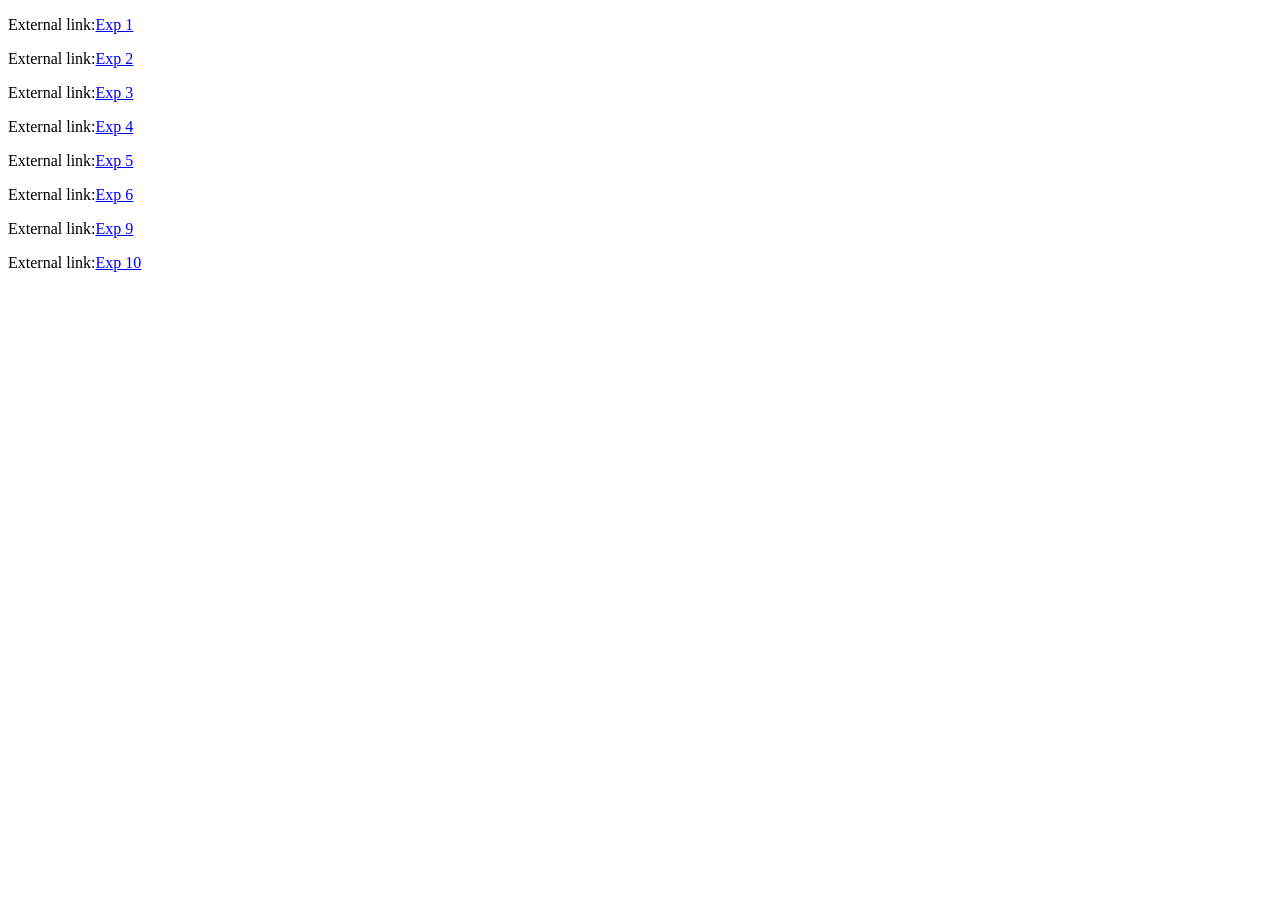
<file: index.html>
<!DOCTYPE html>
<!--
To change this license header, choose License Headers in Project Properties.
To change this template file, choose Tools | Templates
and open the template in the editor.
-->
<html>
    <head>
        <title>TODO supply a title</title>
        <meta charset="UTF-8">
        <meta name="viewport" content="width=device-width, initial-scale=1.0">
    </head>
    <body>
        <p>External link:<a href="vinayweb1.html">Exp 1</a></p>
        <p>External link:<a href="vinayweb2.html">Exp 2</a></p>
        <p>External link:<a href="vinayweb3.html">Exp 3</a></p>
        <p>External link:<a href="vinayweb4.html">Exp 4</a></p>
        <p>External link:<a href="bmi.html">Exp 5</a></p>
        <p>External link:<a href="vinayweb6.html">Exp 6</a></p>
        <p>External link:<a href="vin weblab9.html">Exp 9</a></p>
        <p>External link:<a href="vinweblab 10.html">Exp 10</a></p>
    </body>
</html>
</file>
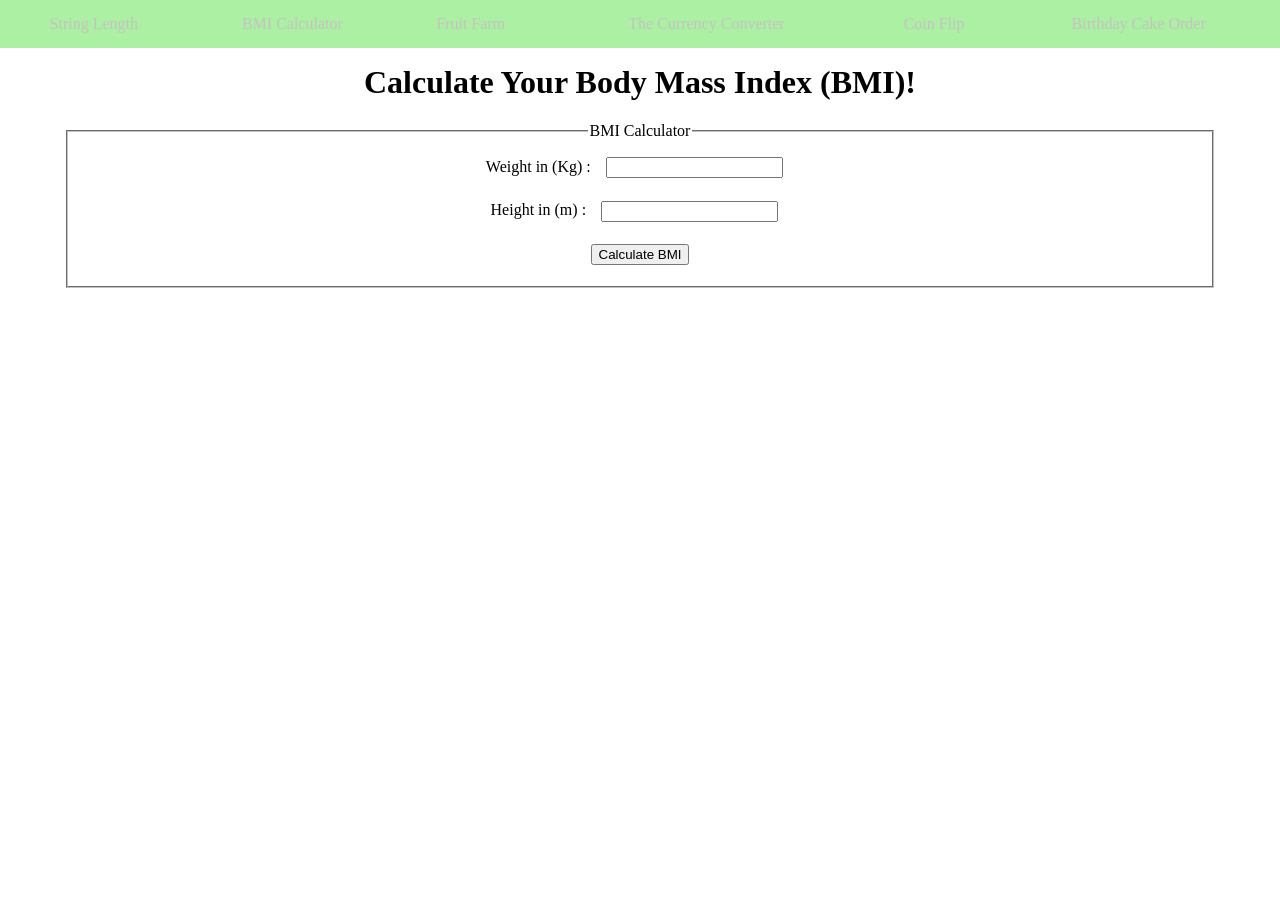
<file: bmi.html>
<!DOCTYPE html>
<!--
To change this license header, choose License Headers in Project Properties.
To change this template file, choose Tools | Templates
and open the template in the editor.
-->
<html>
    <head>
        <title>BMI Calculator</title>
        <meta charset="UTF-8">
        <meta name="viewport" content="width=device-width, initial-scale=1.0">
        <link rel='stylesheet' type='text/css' href='style5.css'>
        <style>
        input{
            margin:1%;
        }
    </style>
    </head>
    
    <body>
        <nav>
            <table width="100%">
                <tr>
                    <td><a href="stringlen.html">String Length</a></td>
                    <td><a href="bmi.html">BMI Calculator</a></td>
                    <td><a href="fruit.html">Fruit Farm</a></td>
                    <td><a href="currency.html">The Currency Converter</a></td>
                    <td><a href="coin.html">Coin Flip</a></td>
                    <td><a href="cake.html">Birthday Cake Order</a></td>
                </tr>
            </table>         
        </nav>
        <div  class ='start' style='margin:5%;'>
            <h1>Calculate Your Body Mass Index (BMI)!</h1>
            <fieldset>
                <legend>BMI Calculator</legend>
                Weight in (Kg) : <input type='text' id='weight' pattern='[0-9]*'><br>
                Height in (m)  : <input type='text' id='height'><br>
                <input type ='button' onclick='bmiCal();' value='Calculate BMI'>
            </fieldset>
            <p id='score'></p>
            <p id='type'></p>
        </div>
        <script>
        function bmiCal(){
            h = parseFloat(document.getElementById('height').value);
            w = parseFloat(document.getElementById('weight').value);
            var bmi=w/(h*h);
            var type;
            if(bmi<18){
                type='Underweight';
            }
            else if(bmi<=25){
                type='Normal';
            }
            else if(bmi<=30){
                type='Overweight';
            }
            else if(bmi>30){
                type='Obese';
            }
            document.getElementById('score').innerHTML="Your BMI Score is : "+bmi;
            document.getElementById('type').innerHTML="Your Body Type is : "+type;
        }
    </script>
    <center></center>
    </body>
    
</html>
</file>
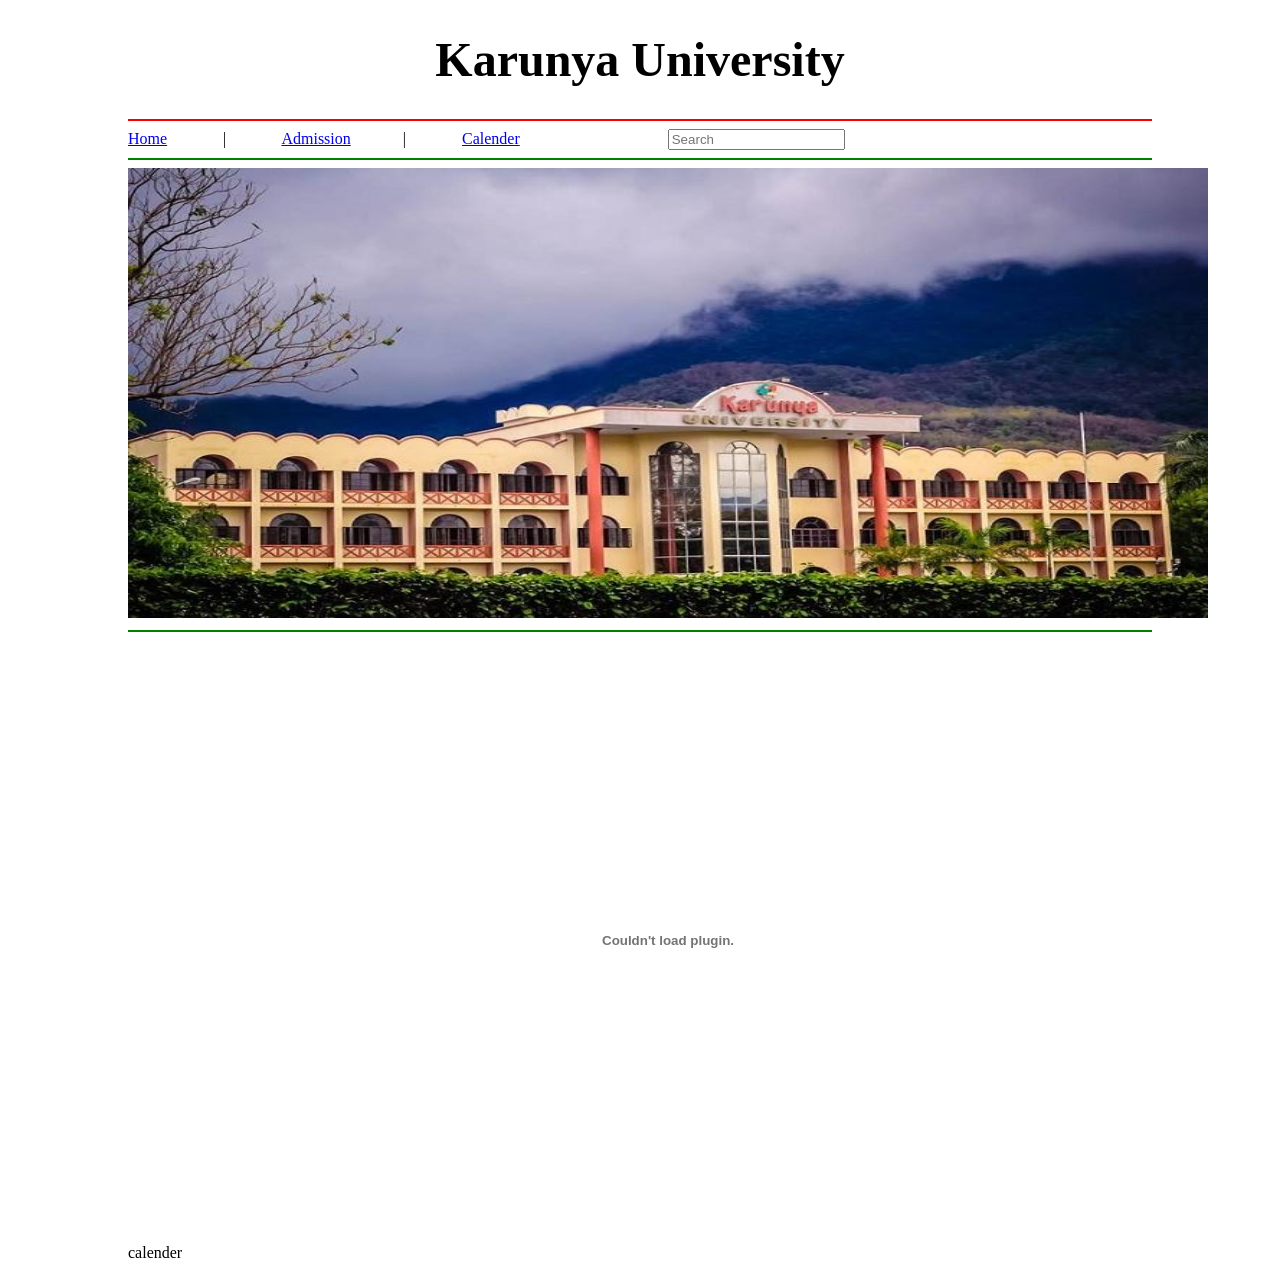
<file: caender.html>
<!DOCTYPE html>
<!--
To change this license header, choose License Headers in Project Properties.
To change this template file, choose Tools | Templates
and open the template in the editor.
-->
<html>
    <head>
        <title>URK17CS267</title>
        <meta charset="UTF-8">
        <meta name="viewport" content="width=device-width, initial-scale=1.0">
    </head>
    <body style="margin-left:10%;margin-right:10%;margin-top:2%;margin-bottom:2%">
       <div>
            <h1 style="font-size:3em" align="center">Karunya University</h1>
        </div>
        <hr color="red">
        <nav>
            <a href="vinayweb2.html">Home</a> &emsp;&emsp;&emsp; | &emsp;&emsp;&emsp;
            <a href="newhtml.html">Admission</a>&emsp;&emsp;&emsp; | &emsp;&emsp;&emsp;
            <a href="caender.html">Calender</a>&emsp;&emsp;&emsp;&emsp;&emsp;&emsp;&emsp;&emsp;&emsp;
            <input type="text"placeholder="Search">
        </nav>
        <hr color="green">
       <div>
            <img src="karunya.jpg" width="1080px"height="450px">
            <hr color="green">
        </div>
        <nav>
            <div>
                <embed src="calender.pdf" width="1080px" height="600px">calender
            </div>
        </nav>
    </body>
</html>
</file>
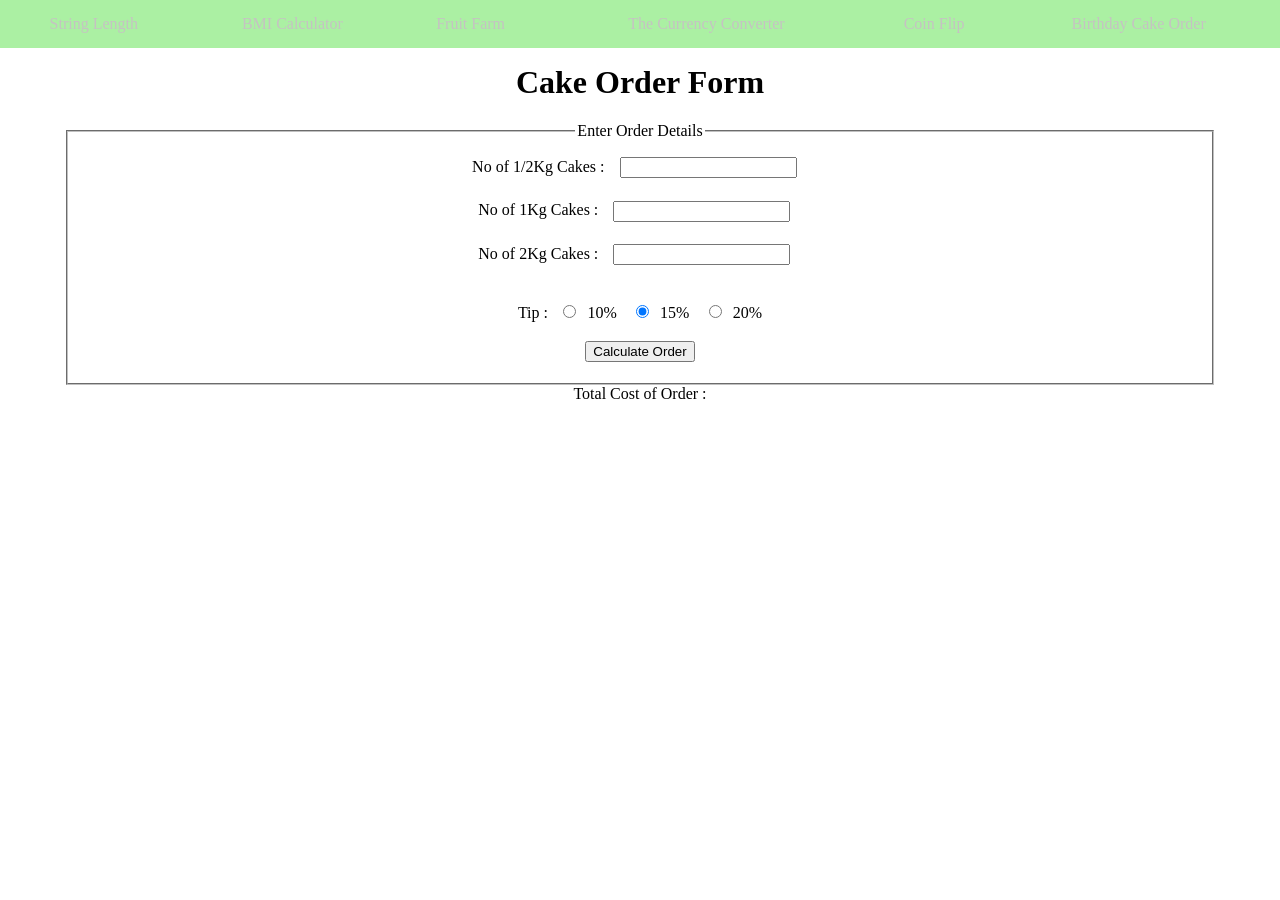
<file: cake.html>
<!DOCTYPE html>
<!--
To change this license header, choose License Headers in Project Properties.
To change this template file, choose Tools | Templates
and open the template in the editor.
-->
<html>
    <head>
        <title>Birthday Cake Order</title>
        <meta charset="UTF-8">
        <meta name="viewport" content="width=device-width, initial-scale=1.0">
        <link rel='stylesheet' type='text/css' href='style5.css'>
       
    </head>
    <body>
        <nav>
            <table width="100%">
                <tr>
                    <td><a href="stringlen.html">String Length</a></td>
                    <td><a href="bmi.html">BMI Calculator</a></td>
                    <td><a href="fruit.html">Fruit Farm</a></td>
                    <td><a href="currency.html">The Currency Converter</a></td>
                    <td><a href="coin.html">Coin Flip</a></td>
                    <td><a href="cake.html">Birthday Cake Order</a></td>
                </tr>
            </table>  
            
        </nav>
        <div class='start'>
                <h1>Cake Order Form</h1>
                <form>
                    <fieldset>
                        <legend>Enter Order Details</legend>
                        No of 1/2Kg Cakes : <input type='text' id='small' pattern='[0-9]*'><br>
                        No of 1Kg Cakes : <input type='text' id='med' pattern='[0-9]*'><br>
                        No of 2Kg Cakes : <input type='text' id='large' pattern='[0-9]*'><br>
                        <br>
                        Tip : <input type='radio' name='tip' value="10">10%&nbsp;
                        <input type='radio' name='tip' value='15' checked>15%&nbsp;
                        <input type='radio' name='tip' value='20'>20%<br>
                        <input type='button' id='sub' value='Calculate Order'>
                    </fieldset>
                </form>
                Total Cost of Order : <span id='tot'></span>
            </div>
        <script>
            document.getElementById('sub').addEventListener('click',function(){
               var sm=parseFloat(document.getElementById('small').value);
               var md=parseFloat(document.getElementById('med').value);
               var lg=parseFloat(document.getElementById('large').value);
               var tip=parseFloat(document.querySelector('input[name="tip"]:checked').value);
               var tot = (sm*100)+(md*200)+(lg*400);
               tot = (tot*(tip/100))+tot;
               document.getElementById('tot').innerHTML='Rs.'+tot;
               
            });
        </script>
        <center></center>
    </body>
</html>
</file>
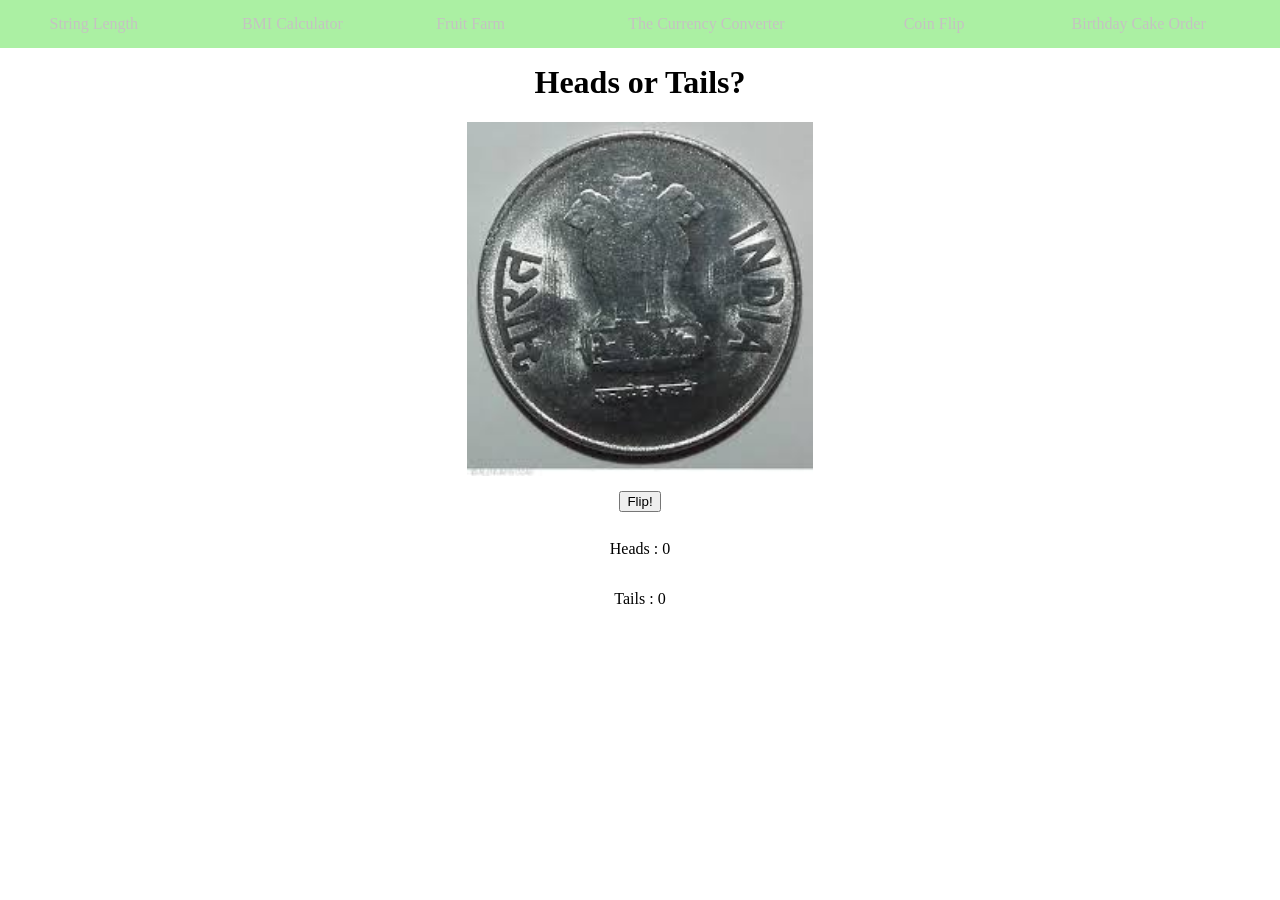
<file: coin.html>
<!DOCTYPE html>
<!--
To change this license header, choose License Headers in Project Properties.
To change this template file, choose Tools | Templates
and open the template in the editor.
-->
<html>
    <head>
        <title>Coin Flip</title>
        <meta charset="UTF-8">
        <meta name="viewport" content="width=device-width, initial-scale=1.0">
        <link rel='stylesheet' type='text/css' href='style5.css'>
        <style>
            img{
                height:30%;
                width:30%;
            }
            p{
                display:inline-block;
            }
        </style>
    </head>
    
    <body>
         <nav>
            <table width="100%">
                <tr>
                    <td><a href="stringlen.html">String Length</a></td>
                    <td><a href="bmi.html">BMI Calculator</a></td>
                    <td><a href="fruit.html">Fruit Farm</a></td>
                    <td><a href="currency.html">The Currency Converter</a></td>
                    <td><a href="coin.html">Coin Flip</a></td>
                    <td><a href="cake.html">Birthday Cake Order</a></td>
                </tr>
            </table>         
        </nav>
        <div class='start'>
            <h1>Heads or Tails?</h1>
            <img src='heads.jpg' id='imga'><br>
            <input id='flip' type="button" value="Flip!" ><br>
            Heads : <p id="head">0</p><br>
            Tails : <p id="tail">0</p>
        </div>
        <script>
            document.getElementById('flip').addEventListener('click',function(){
                var num = Math.floor((Math.random()*2)+1);
                
                if(num===1){
                    document.getElementById('imga').src='heads.jpg';
                    
                    document.getElementById('head').innerHTML=parseInt(document.getElementById('head').innerHTML)+1;
                }
                else{
                    document.getElementById('imga').src='tails.jpg';
                    document.getElementById('tail').innerHTML=parseInt(document.getElementById('tail').innerHTML)+1;
                }
                
            });
            
        </script>
        <center></center>
    </body>
</html>
</file>
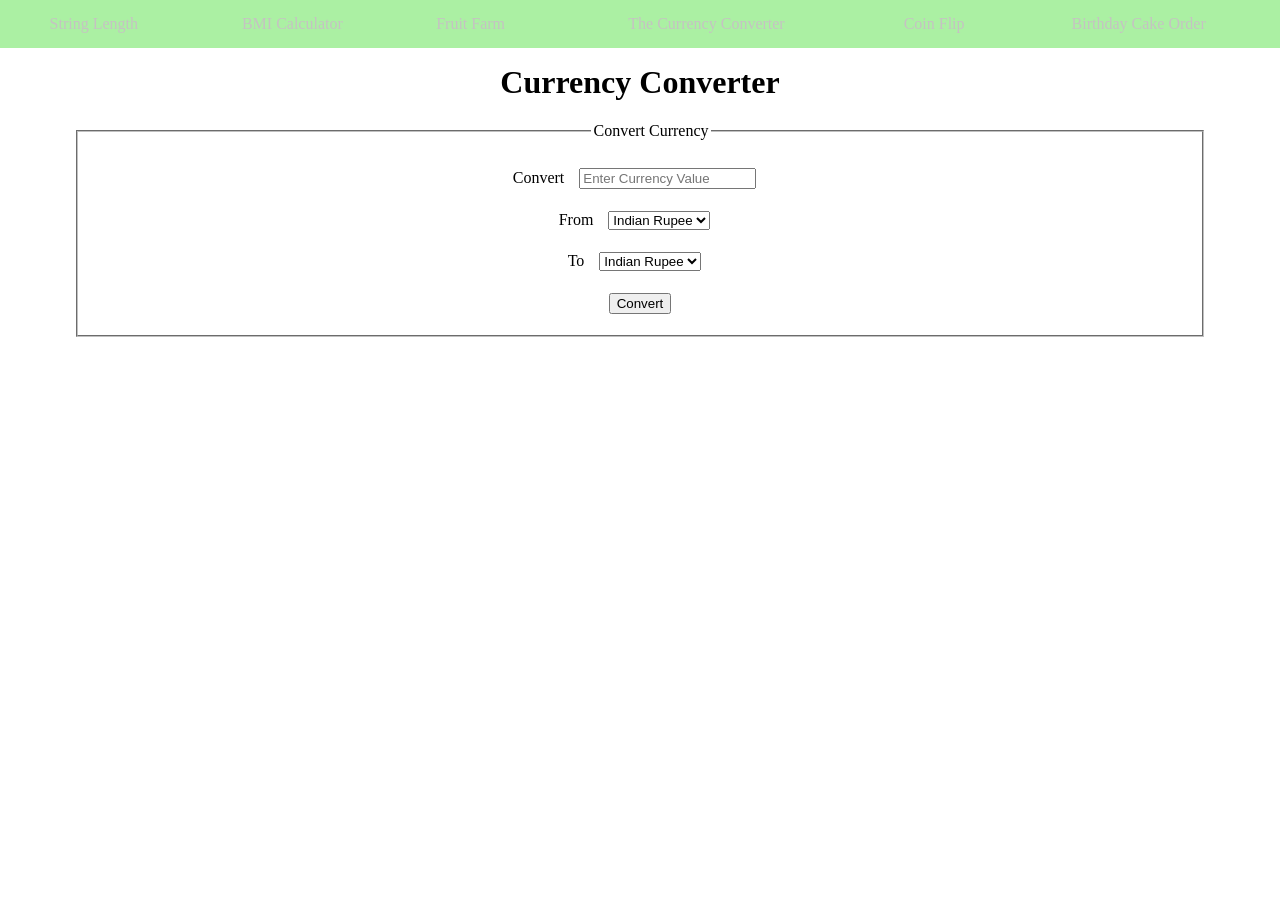
<file: currency.html>
<!DOCTYPE html>
<!--
To change this license header, choose License Headers in Project Properties.
To change this template file, choose Tools | Templates
and open the template in the editor.
-->
<html>
    <head>
        <title>Currency Converter</title>
        <meta charset="UTF-8">
        <meta name="viewport" content="width=device-width, initial-scale=1.0">
        <link rel='stylesheet' type='text/css' href='style5.css'>
        <style>
            form *{
                margin:1%;
            }
        </style>
    </head>
    <body>
         <nav>
            <table width="100%">
                <tr>
                    <td><a href="stringlen.html">String Length</a></td>
                    <td><a href="bmi.html">BMI Calculator</a></td>
                    <td><a href="fruit.html">Fruit Farm</a></td>
                    <td><a href="currency.html">The Currency Converter</a></td>
                    <td><a href="coin.html">Coin Flip</a></td>
                    <td><a href="cake.html">Birthday Cake Order</a></td>
                </tr>
            </table>         
        </nav>
        <div class='start' >
            <h1>Currency Converter</h1>
            <form>
                <fieldset>
                    <legend>Convert Currency</legend>
                    Convert <input type='text' id='data' pattern='[0-9]*' placeholder='Enter Currency Value'><br>
                    From <select id='from'>
                        <option>Indian Rupee</option>
                        <option>US Dollar</option>
                    </select><br>
                    To <select id='to'>
                        <option>Indian Rupee</option>
                        <option>US Dollar</option>
                    </select><br>
                    <input type="button" onclick="convert();" value="Convert">
                    
                </fieldset>
                
            </form>
            <p id="resc"></p>
        </div>
        <script>
            function convert(){
                var from = document.getElementById('from').value;
                var to = document.getElementById('to').value;
                var data= parseInt(document.getElementById('data').value);
                if(from===to){
                    document.getElementById('resc').innerHTML = data+" "+from;
                }
                else if(from==='Indian Rupee'){
                    document.getElementById('resc').innerHTML = data+" "+from+" is "+data*0.015+" "+to;
                }
                else{
                    document.getElementById('resc').innerHTML = data+" "+from+" is "+data*67.12+" "+to;
                }
            }
            </script>
            <center></center>
    </body>
</html>
</file>
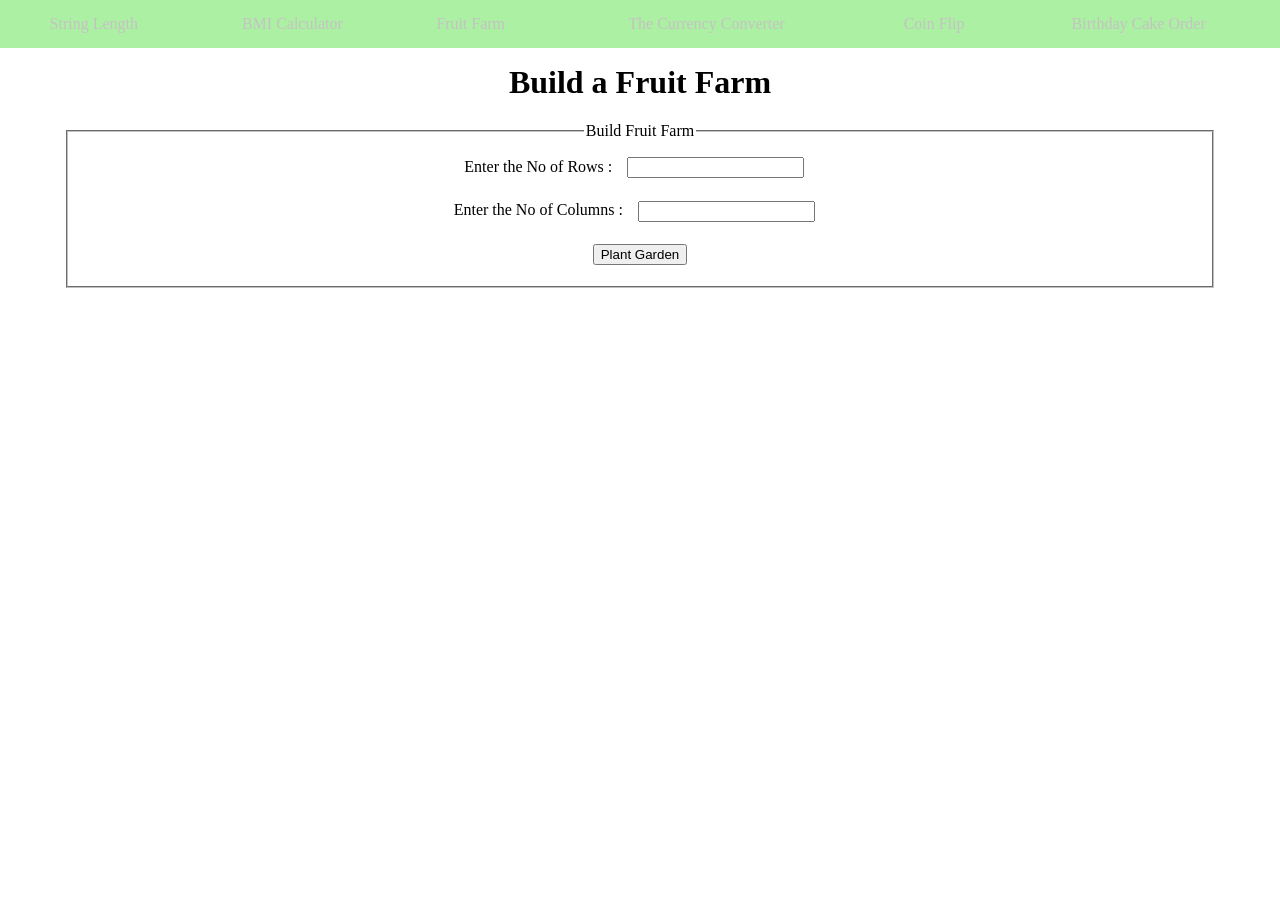
<file: fruit.html>
<!DOCTYPE html>
<!--
To change this license header, choose License Headers in Project Properties.
To change this template file, choose Tools | Templates
and open the template in the editor.
-->
<html>
    <head>
        <title>Fruit Farm</title>
        <meta charset="UTF-8">
        <meta name="viewport" content="width=device-width, initial-scale=1.0">
        <link rel='stylesheet' type='text/css' href='style5.css'>
        
    </head>
    <body>
        <nav>
            <table width="100%">
                <tr>
                    <td><a href="stringlen.html">String Length</a></td>
                    <td><a href="bmi.html">BMI Calculator</a></td>
                    <td><a href="fruit.html">Fruit Farm</a></td>
                    <td><a href="currency.html">The Currency Converter</a></td>
                    <td><a href="coin.html">Coin Flip</a></td>
                    <td><a href="cake.html">Birthday Cake Order</a></td>
                </tr>
            </table>         
        </nav>
        <div class ='start' style='margin:5%;'>
            <h1>Build a Fruit Farm</h1>
            <fieldset>
                <legend>Build Fruit Farm</legend>
                Enter the No of Rows : <input type='text' id='rows'><br>
                Enter the No of Columns : <input type='text' id='cols'><br>
                <input type='button' value='Plant Garden' onclick='plant();'>
            </fieldset>  
            <div id='garden'></div>
        </div>
        <script>
            function plant(){
             rows=parseInt(document.getElementById('rows').value);
             cols=parseInt(document.getElementById('cols').value);
             for(var i=0;i<cols;i++){
                 for (var j=0;j<rows;j++){
                     var num=Math.floor((Math.random()*2)+1);
                     if(num===1){
                       document.getElementById('garden').innerHTML+='<img src="apple.jpg" width=100 height=100>';
                   }
                     else if(num===2){
                         document.getElementById('garden').innerHTML+='<img src="orange.jpg" width=100 height=100>';
                     }
                 }
                 document.getElementById('garden').innerHTML+='<br>';
             }
            }
        </script>
        <center></center>
    </body>
</html>
</file>
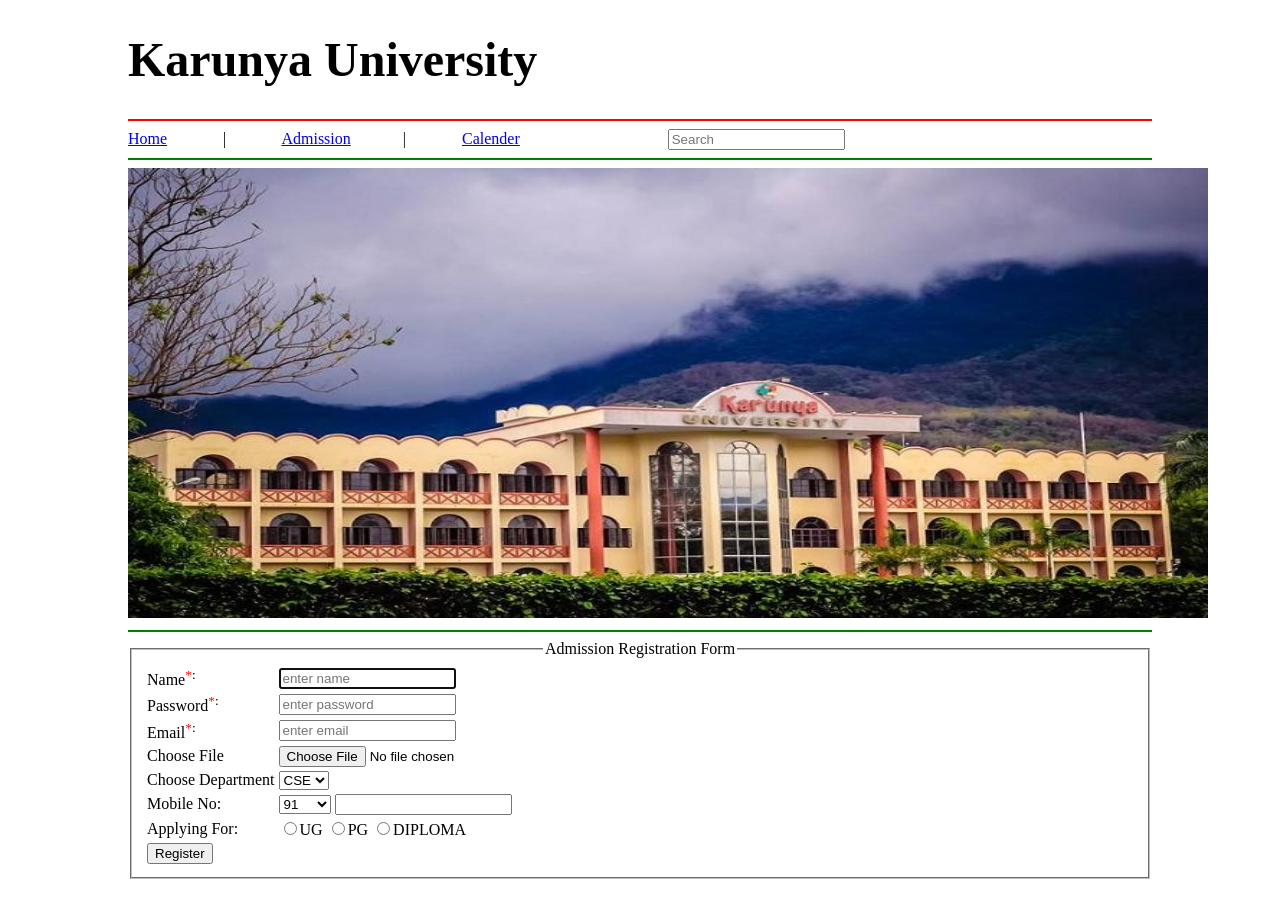
<file: newhtml.html>
<!DOCTYPE html>
<!--
To change this license header, choose License Headers in Project Properties.
To change this template file, choose Tools | Templates
and open the template in the editor.
-->
<html>
    <head>
        <title>URK17CS267</title>
        <meta charset="UTF-8">
        <meta name="viewport" content="width=device-width, initial-scale=1.0">
    </head>
    <body style="margin-left:10%;margin-right:10%;margin-top:2%;margin-bottom:2%">
         <div>
            <h1 style="font-size:3em" align="left">Karunya University</h1>
        </div>
        <hr color="red">
        <nav>
            <a href="vinayweb2.html">Home</a> &emsp;&emsp;&emsp; | &emsp;&emsp;&emsp;
            <a href="newhtml.html">Admission</a>&emsp;&emsp;&emsp; | &emsp;&emsp;&emsp;
            <a href="caender.html">Calender</a>&emsp;&emsp;&emsp;&emsp;&emsp;&emsp;&emsp;&emsp;&emsp;
            <input type="text"placeholder="Search">
        </nav>
        <hr color="green">
        <div>
            <img src="karunya.jpg" width="1080px"height="450px">
            <hr color="green">
        </div>
        <form action="first.php" method="post">
            <fieldset>
                <legend align="center">Admission Registration Form</legend>
                <table>
                    <tr>
                        <td>Name<sup><font color="red">*</font>:</sup></td>
                        <td><input type="text" pattern="[A-Za-z]*" size="20" maxlength="50" required placeholder="enter name" autocomplete="off" autofocus></td>
                    </tr>
                    <tr>
                        <td>Password<sup><font color="red">*</font>:</sup></td>
                        <td><input type="password" required placeholder="enter password"></td>
                    </tr>
                    <tr>
                        <td>Email<sup><font color="red">*</font>:</sup></td>
                        <td><input type="text" required  placeholder="enter email"  autocomplete="off"></td>
                    </tr>
                    <tr>
                        <td>Choose File</td>
                        <td><input type="file" accept=".txt"></td>
                    </tr>
                    <tr>
                        <td>Choose Department</td>
                                <td><select>
                                        <option value='1'>CSE</option>
                                        <option value='2'>ECE</option>
                                        <option value='3'>EEE</option>
                                        <option value='4'>ME</option>
                                        
                            </select></td>
                    <tr>
                        <td>Mobile No:</td>
                        <td>
                            <select>
                                <optgroup label="Choose Country Code">
                                <option>91</option>
                                <option>1</option>
                                <option>90</option>
                                </optgroup>
                            </select>
                          <input type="text" maxlength="10" pattern="[0-9]*" required autocomplete="off"> 
                        </td>
                    </tr>
                    <tr>
                        <td>Applying For:</td>
                        <td>
                            <input type="radio" name="opt" value="opt1">UG
                            <input type="radio" name="opt" value="opt2">PG
                            <input type="radio" name="opt" value="opt3">DIPLOMA
                        </td>
                    </tr> 
                    <tr>
                        <td>
                    
                    <input type="submit" value="Register">
                    
                        </td>
                    </tr>
                </table>
            </fieldset>
            
            
        </form>
    </body>
</html>
</file>
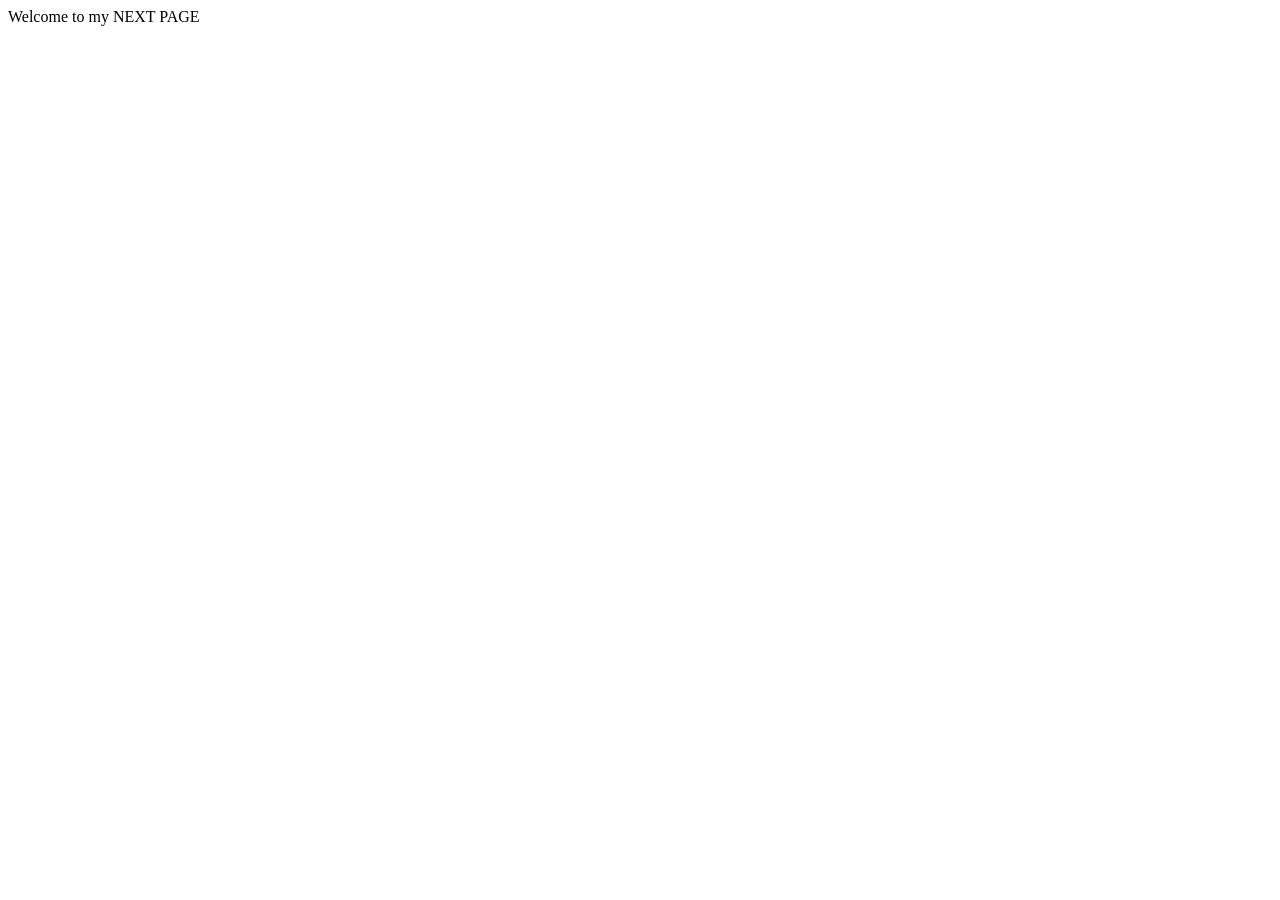
<file: nextpage.html>
<!DOCTYPE html>
<!--
To change this license header, choose License Headers in Project Properties.
To change this template file, choose Tools | Templates
and open the template in the editor.
-->
<html>
    <head>
        <title>TODO supply a title</title>
        <meta charset="UTF-8">
        <meta name="viewport" content="width=device-width, initial-scale=1.0">
    </head>
    <body>
        <div>Welcome to my NEXT PAGE</div>
    </body>
</html>
</file>
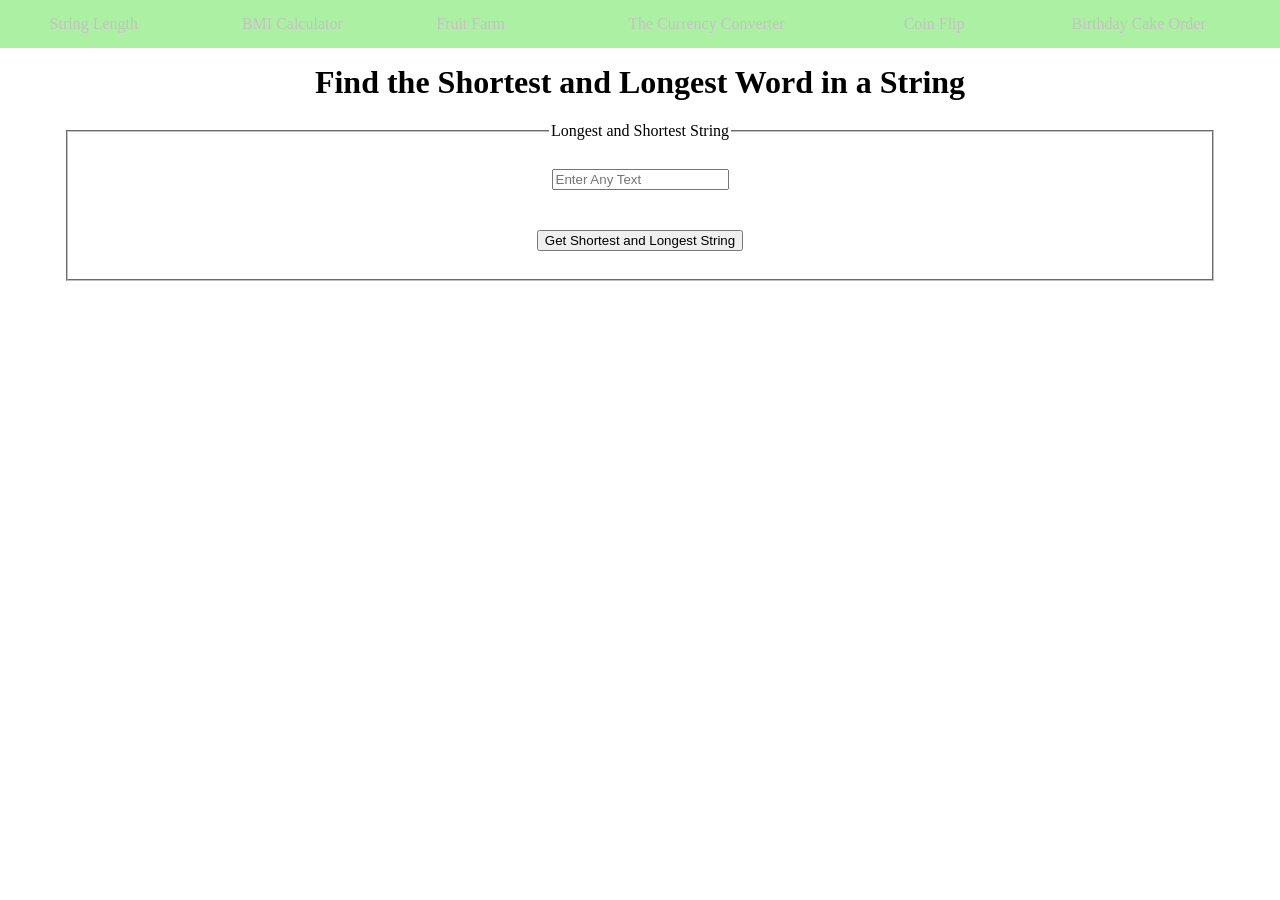
<file: stringlen.html>
<!DOCTYPE html>
<!--
To change this license header, choose License Headers in Project Properties.
To change this template file, choose Tools | Templates
and open the template in the editor.
-->
<html>
    <head>
        <title>String Length</title>
        <meta charset="UTF-8">
        <meta name="viewport" content="width=device-width, initial-scale=1.0">
        <link rel='stylesheet' type='text/css' href='style5.css'>
    </head>
    <body>
        <nav>
            <table width="100%">
                <tr>
                    <td><a href="stringlen.html">String Length</a></td>
                    <td><a href="bmi.html">BMI Calculator</a></td>
                    <td><a href="fruit.html">Fruit Farm</a></td>
                    <td><a href="currency.html">The Currency Converter</a></td>
                    <td><a href="coin.html">Coin Flip</a></td>
                    <td><a href="cake.html">Birthday Cake Order</a></td>
                </tr>
            </table>         
        </nav>
        <div class="start"  style='margin:5%;'>
            <h1>Find the Shortest and Longest Word in a String</h1>
            <form>
                <fieldset style="padding:1.5%;">
                    <legend>Longest and Shortest String</legend>
                    <input type="text" id="stringlen" placeholder="Enter Any Text"><br><br>
                    <input type="button" value="Get Shortest and Longest String" onclick="calString();">
                </fieldset>
            </form>
            <p style='margin: 2%;' id='short'></p>
            <p style='margin: 2%;' id='long'></p>
        </div>
        <script>
          function calString(){
              var str=document.getElementById('stringlen').value;
              var a=str.split(' ');
              var long="";
              var short=str;
              for(var i = 0;i<a.length;i++){
                  if(a[i].length>long.length){
                      long=a[i];
                  }
                  if(a[i].length<short.length){
                      short=a[i];
                  }
              }
              document.getElementById('long').innerHTML='Longest String is: "'+long+'"';
              document.getElementById('short').innerHTML='Shortest String is: "'+short+'"';
          }  
        </script>
        <center></center>
    </body>
</html>
</file>
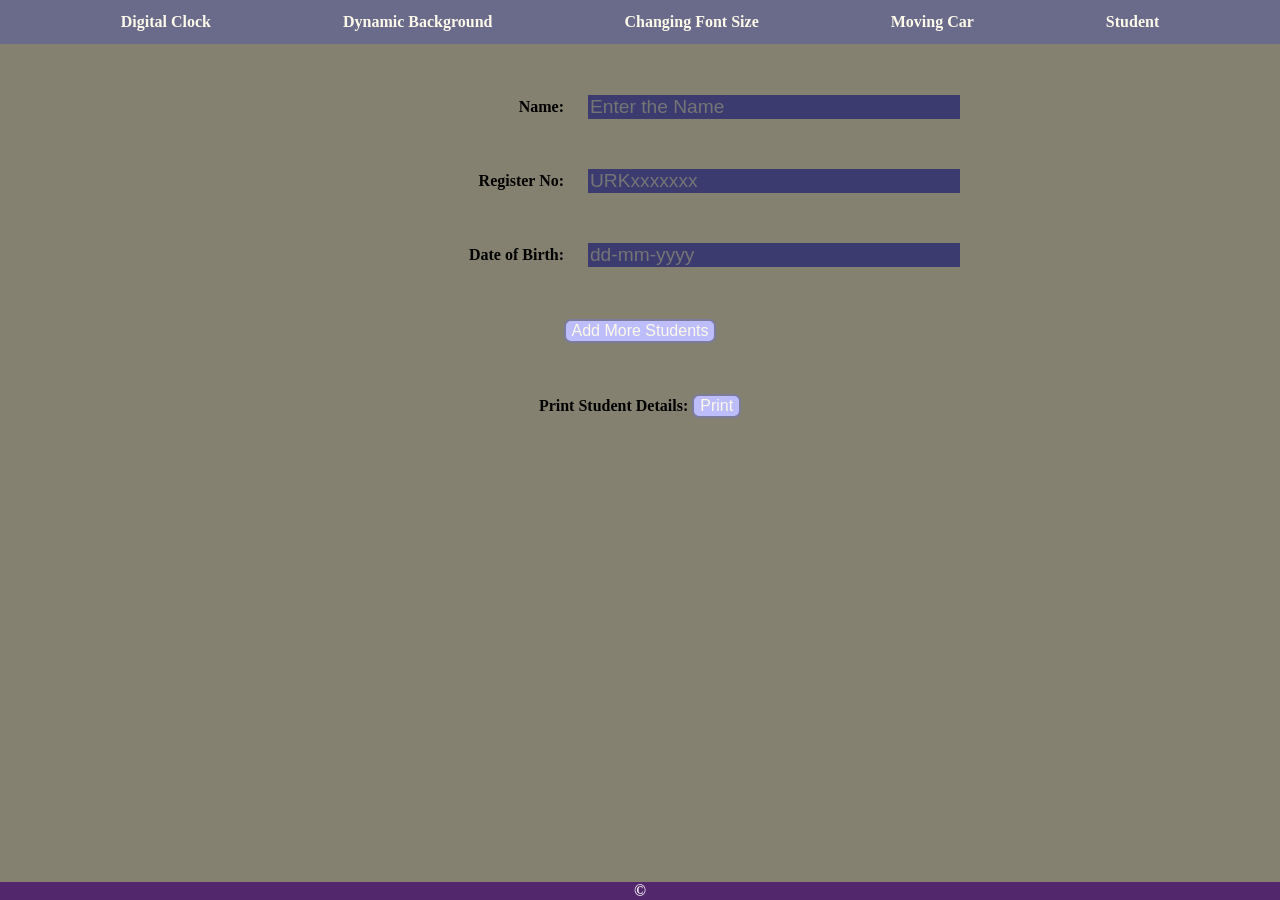
<file: student.html>
<!DOCTYPE html>
<!--
To change this license header, choose License Headers in Project Properties.
To change this template file, choose Tools | Templates
and open the template in the editor.
-->
<html>
    <head>
        <title>Student</title>
        <meta charset="UTF-8">
        <meta name="viewport" content="width=device-width, initial-scale=1.0">
        <link rel="stylesheet" type="text/css" href="style6.css">
        <style>
            form  p{
                display:inline-block;
            }
            table{
                table-layout: fixed;
                
            }
            td{
                width:50%;
                padding:1%;
            }
            tr{
                padding: 5%;
            }
            
            .output-a div:nth-child(odd){
                background-color: rgba(20,20,40,0.5);
                color:white;
            }
            .output-b div:nth-child(odd){
                background-color: rgba(20,20,40,0.5);
                color:white;
            }
            .o{
                margin: 2% 30%;
                text-align: center;
                border:0px solid #202040;
                
            }
        </style>
    </head>
    <body>
        <nav>
            <a href='vinayweb6.html'>Digital Clock</a>
            <a href='dback.html'>Dynamic Background</a>
            <a href='mouse.html'>Changing Font Size</a>
            <a href='car.html'>Moving Car</a>
            <a href='student.html'>Student</a>
        </nav>
        <div style="text-align: center;">
            <form>
                
                <table width='90%;'style='padding:2%;' >
                    <tr>
                        <td style='text-align:right;'><p>Name:</p></td><td style='text-align:left;'><input class='inp' type="text" pattern ='[a-zA-Z]*' id='naam'required placeholder="Enter the Name"></td></tr>
                   <tr><td style='text-align:right;'><p>Register No:</p></td><td style='text-align:left;'><input class='inp' type='text' id='reg' required placeholder='URKxxxxxxx'></td></tr>
                   <tr><td style='text-align:right;'><p>Date of Birth:</p></td><td style='text-align:left;'><input class='inp' type='text' id='dobb' required pattern="[0-9]{0,2}-[0-9]{0,2}-[0-9]{4}" title="Follow the mentioned Format" placeholder='dd-mm-yyyy'></td></tr>
                   
            </form>
                 </table>
                <input class='btn' style='font-size:100%' type='button' value='Add More Students' id='subma'>
        </div>
        <div style='text-align:center; margin-top: 3%;'>
            <p style='display:inline-block;'>Print Student Details:</p>
            <input type='button' style='font-size:100%;' class='btn' id='print' value='Print'>
        </div>
    <center><p class='title1'></p></center>
        
        <div class='output-b o'>
            
        </div>
        <center><p class='title2'></p></center>
        <div class='output-a o'>
            
        </div>
        
        <div class='cpyr'><center>&copy;</center></div>
        <script>
            
                 
            var student=[{name:'John',r_num:'URK17CS123',dob:'20-apr-1995'},{name:'Jospeh',r_num:'URK17CS456',dob:'01-sept-2018'}];
            function a(){
                document.querySelector('.title1').innerHTML='Before 2000';
                document.querySelector('.title2').innerHTML='After 2000';
                document.querySelector('.output-a').style='border:1px solid #202040';
                document.querySelector('.output-b').style='border:1px solid #202040';
                var opb="";var opa="";
                for(var i=0;i<student.length;i++){
                    
                if(parseInt(student[i].dob.substring(student[i].dob.length-4))<2000){
                    opb+="<div><a>"+student[i].name+"'s Register Number is "+student[i].r_num+"</a></div>";
                }
                else{
                     opa+="<div><a>"+student[i].name+"'s Register Number is "+student[i].r_num+'</a></div>';
                }
            }
            document.querySelector('.output-b').innerHTML=opb;
            document.querySelector('.output-a').innerHTML=opa;
            }
            
            
            document.querySelector('#print').addEventListener('click',a);
                
           document.querySelector('#subma').addEventListener('click',function(){
               
               var namea=document.querySelector('#naam');
               var reg=document.querySelector('#reg');
               var dobb=document.querySelector('#dobb');
               
               if(namea.checkValidity()&&reg.checkValidity()&&dobb.checkValidity()){
                   student.push({name:namea.value,r_num:reg.value,dob:dobb.value});
                   a();
               }
                else{
                    alert("Please Enter the details in Given Format");
                }
                 
           });
        </script>
    </body>
</html>
</file>
<file: style5.css>
body{
                margin:0;
                background-color: light blue;
                font-family: 'Times new roman';
            }
            table{
                text-align: center;
               
                
            }
            td a{
                width:100%;
                height: 100%;
               
            }
            td{
                 padding:1% 2%;
            }
            nav td:hover{
                background-color: #5b635a;
                transition-duration: 0.5s;
                
            }
            nav td a{
                text-decoration: none;
                color:#c5c2c2;
            }
            nav{
                position: fixed;
                top:0;
                width:100%;
                margin-bottom: 2%;
                 background-color: #abf0a3;
                 
            }
            .start{
                margin:5%;
            }
            input{
                margin:1%;
            }
            .cpy{
                position:absolute;
                bottom:1%;
                margin:auto;
                left:40%;
                
            }
            body{
                text-align: center;
            }
</file>
<file: style6.css>
body{
    font-family: 'Trebuchet MS';
    font-weight: bolder;
    margin:0;
    background-color:#858171;

}
nav a{
    display:inline-block;
    text-decoration: none;
    padding:1% 5%; 
    color:#fcf9ea;
}
nav a:hover{
    background-color:#dedcd5;
    color:#202040;
    transition-duration: 0.3s;
}
nav{
    background-color:#6a6a8a;
    text-align: center;
}
.btn{
    font-size:150%;
    border-radius: 7px;
    background-color: #bdbdfc;
    color:#fcf9ea;
    border:2px solid  #7b7b9e;
}
.btn:hover{
    background-color:#d6d3c1;
    color:#202040;
    transition-duration: 0.3s;
}
input[type=text]{
    border:none;
    background-color: #3b3b70;
    color:white;
    width:70%;
    font-size:120%;
}
.cpyr{
    position: fixed;
    bottom:0;
    width:100%;
    background-color:#52276b;
    color:white;
    
}
</file>
